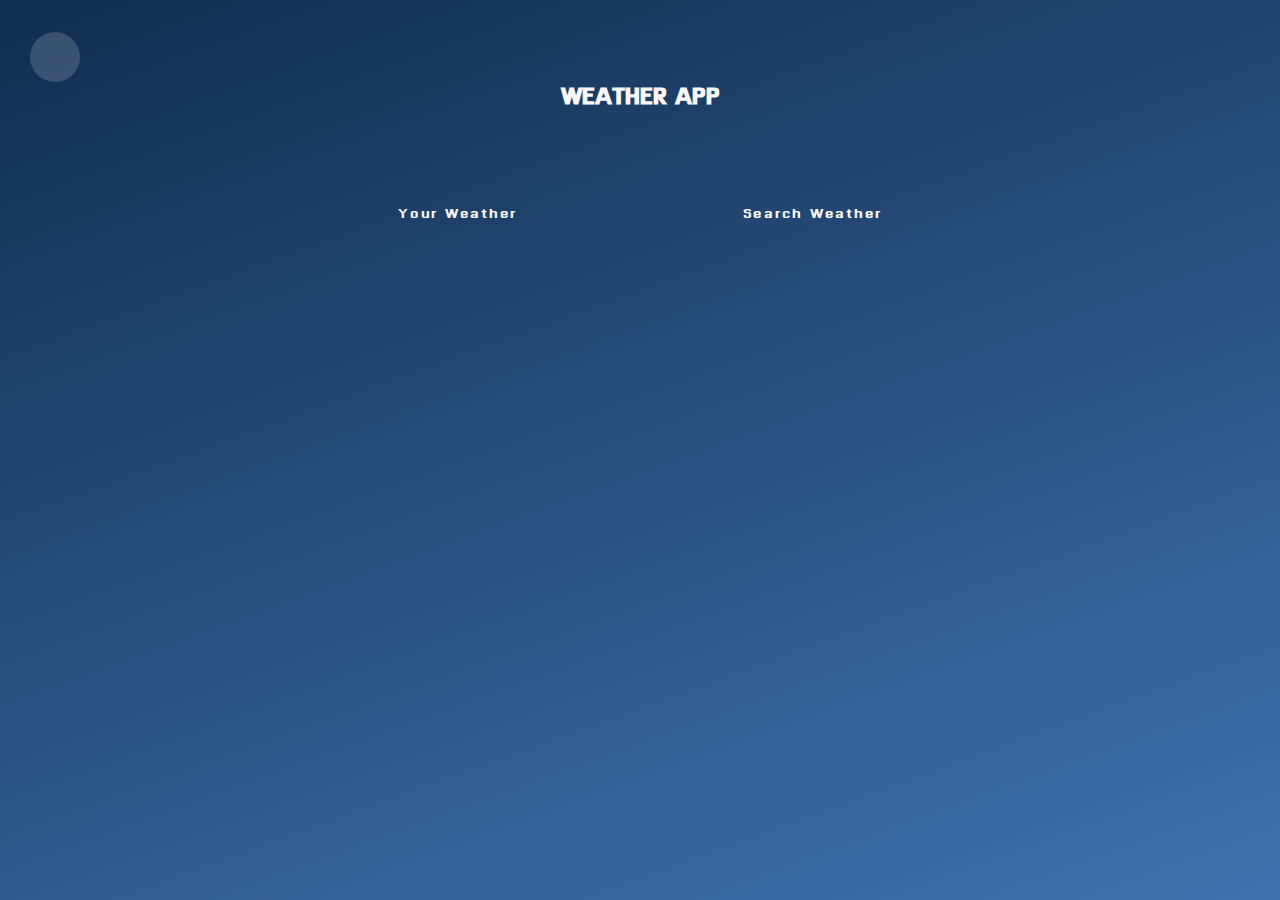
<file: index.html>
<!DOCTYPE html>
<html lang="en">
<head>
    <meta charset="UTF-8">
    <meta name="viewport" content="width=device-width, initial-scale=1.0">
    <title>Weather App</title>
    <link rel="stylesheet" href="weather.css">
    <link rel="icon" type="image/png" sizes="16x16" href="favicon.ico">
    <link rel="stylesheet" href="https://cdnjs.cloudflare.com/ajax/libs/font-awesome/6.4.2/css/all.min.css"
    integrity="sha512-z3gLpd7yknf1YoNbCzqRKc4qyor8gaKU1qmn+CShxbuBusANI9QpRohGBreCFkKxLhei6S9CQXFEbbKuqLg0DA=="
    crossorigin="anonymous" referrerpolicy="no-referrer" />
    <link rel="preconnect" href="https://fonts.googleapis.com">
<link rel="preconnect" href="https://fonts.gstatic.com" crossorigin>
<link href="https://fonts.googleapis.com/css2?family=Dhurjati&family=Open+Sans:wght@400;600&display=swap" rel="stylesheet">
</head>

<body>
    <div class="container">
        <h1 class="heading">Weather App</h1>
        <div class="allTab">
            <p class="tab" data-userWeather>
Your Weather
            </p>

             <p class="tab" data-searchWeather> 
                Search Weather
             </p>
        </div>

        <div class="weather-container">

            <!--grant location-->
        <div class="sub-container grant-location">
<img src="location.png" alt="" width="80" height="80" loading="lazy">
<p class="head">Grant Location Access</p>
<p>Allow Access to Weather Information</p>
<button class="btn" data-grantAccess>
Grant Access
</button>
        </div>


        <form class="form-container">
            <input type="text" placeholder="Search for city..." data-search>
            <button class="btn1" type="submit">
<img src="search.png" alt="" width="18px" height="18px" loading="lazy">
            </button>
        </form>
        
<!--loading screen container-->

<div class="loading-container">
    <img src="loading.gif" alt="" width="150" height="150">
    <p>Loading</p>

</div>

<!--weather information-->

<div class="user-info-container">
    <div class="name">
        <p data-cityName></p>
        <img data-countryIcon>
    </div>
    <p class="data-weatherDesc"></p>
    <img class="data-weatherIcon">
    <p class="data-temp"></p>

<!--cards parameter-->
<div class="allcards">
<div class="parameter">
    <img src="wind.png" alt="" height="60px" width="60px">
    <p>Windspeed</p>
    <p class="data-windspeed"></p>
</div>
<div class="parameter">
<img src="humidity.png" alt="" height="60px" width="60px">
<p>Humidity</p>
<p class="data-humidity"></p>
</div>

<div class="parameter">
    <img src="cloud.png" alt="" height="60px" width="60px">
    <p>Clouds</p>
    <p class="data-cloudiness"></p>
</div>
</div>
</div>
</div>
<div class="hello">
    <img src="not-found.png" alt="" width="400px" height="400px">
</div>
</div>
<div class="image"></div>
    <script src="weather.js"></script>
</body>
</html>
</file>
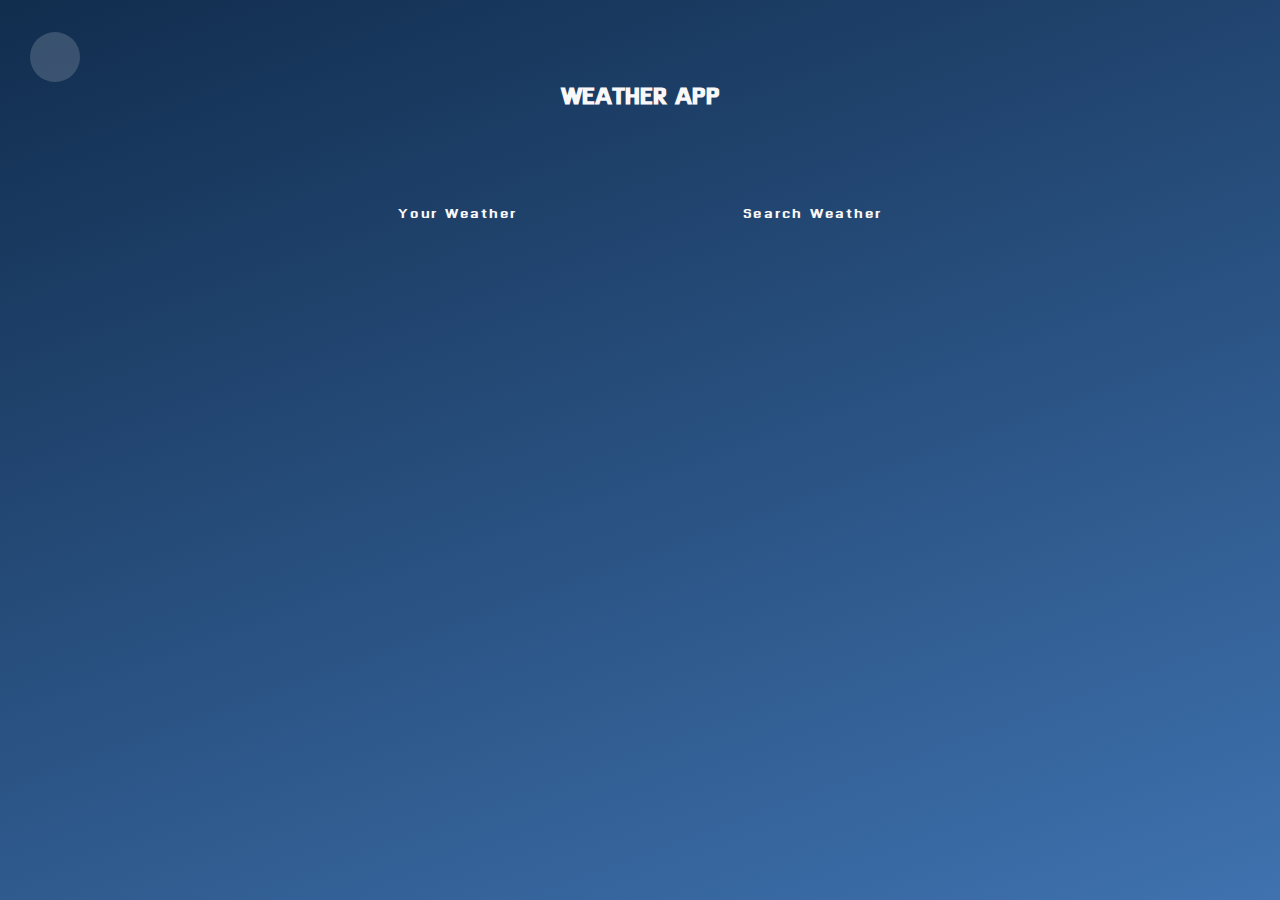
<file: weather.html>
<!DOCTYPE html>
<html lang="en">
<head>
    <meta charset="UTF-8">
    <meta name="viewport" content="width=device-width, initial-scale=1.0">
    <title>Weather App</title>
    <link rel="stylesheet" href="weather.css">
    <link rel="stylesheet" href="https://cdnjs.cloudflare.com/ajax/libs/font-awesome/6.4.2/css/all.min.css"
    integrity="sha512-z3gLpd7yknf1YoNbCzqRKc4qyor8gaKU1qmn+CShxbuBusANI9QpRohGBreCFkKxLhei6S9CQXFEbbKuqLg0DA=="
    crossorigin="anonymous" referrerpolicy="no-referrer" />
    <link rel="preconnect" href="https://fonts.googleapis.com">
<link rel="preconnect" href="https://fonts.gstatic.com" crossorigin>
<link href="https://fonts.googleapis.com/css2?family=Dhurjati&family=Open+Sans:wght@400;600&display=swap" rel="stylesheet">
</head>
<link rel="stylesheet" href="weather.css">
<body>
    <div class="container">
        <h1 class="heading">Weather App</h1>
        <div class="allTab">
            <p class="tab" data-userWeather>
Your Weather
            </p>

             <p class="tab" data-searchWeather> 
                Search Weather
             </p>
        </div>

        <div class="weather-container">

            <!--grant location-->
        <div class="sub-container grant-location">
<img src="location.png" alt="" width="80" height="80" loading="lazy">
<p class="head">Grant Location Access</p>
<p>Allow Access to Weather Information</p>
<button class="btn" data-grantAccess>
Grant Access
</button>
        </div>


        <form class="form-container">
            <input type="text" placeholder="Search for city..." data-search>
            <button class="btn1" type="submit">
<img src="search.png" alt="" width="18px" height="18px" loading="lazy">
            </button>
        </form>
        
<!--loading screen container-->

<div class="loading-container">
    <img src="loading.gif" alt="" width="150" height="150">
    <p>Loading</p>

</div>

<!--weather information-->

<div class="user-info-container">
    <div class="name">
        <p data-cityName></p>
        <img data-countryIcon>
    </div>
    <p class="data-weatherDesc"></p>
    <img class="data-weatherIcon">
    <p class="data-temp"></p>

<!--cards parameter-->
<div class="allcards">
<div class="parameter">
    <img src="wind.png" alt="" height="60px" width="60px">
    <p>Windspeed</p>
    <p class="data-windspeed"></p>
</div>
<div class="parameter">
<img src="humidity.png" alt="" height="60px" width="60px">
<p>Humidity</p>
<p class="data-humidity"></p>
</div>

<div class="parameter">
    <img src="cloud.png" alt="" height="60px" width="60px">
    <p>Clouds</p>
    <p class="data-cloudiness"></p>
</div>
</div>
</div>
</div>
<div class="hello">
    <img src="not-found.png" alt="" width="400px" height="400px">
</div>
</div>
<div class="image"></div>
    <script src="weather.js"></script>
</body>
</html>
</file>
<file: weather.css>
*{
    padding: 0;
    margin: 0;
    box-sizing: border-box;
    font-family: 'Dhurjati', sans-serif;
  
}
.tab.current-tab{
    background-color: rgba(219, 226, 239, 0.5);
    border-radius: 4px;
}

:root{
--colorDark1:#112D4E;
--colorDark2:#3F72AF;
--colorLight1:#DBE2EF;
--colorLight2:#F9F7F7;

}

.container{
    width: 100vw;
    height: 100vh;
    color:var(--colorLight2);
    background-image: linear-gradient(160deg,#112d4e 0%,#3f72af 100%);
    position: relative;
overflow: hidden;
    
}
.heading{
    text-transform: uppercase;
    text-align: center;
    margin-top: 4rem;
}
.weather-container{
    display: flex;
    flex: column;
    align-items: center;
    justify-content: center;
    flex-direction: column;
}
.allTab{
    display: flex;
   justify-content: space-between;
    flex-direction: row;
    max-width: 500px;
   padding-top: 4rem;
    margin: 0 auto;
    width: 100%;
    
}
.allTab.tab{
    cursor: pointer;
    font-size: 0.875rem;
    letter-spacing: 1.75px;
    padding: 5px 8px;
   
}
.allTab p {
    cursor: pointer;
    font-size: 1.275rem;
    letter-spacing: 1.75px;
    padding: 5px 8px;
}
.btn{
    cursor: pointer;
    font-size: 1.25rem;
    letter-spacing: 1.05px;
    padding: 5px 8px;
    border-color: transparent;
    background-color: rgba(255, 255, 255, 0.155);
    border-radius: 3px;
    padding: 5px 20px;
    backdrop-filter: blur(5px);
    color: var(--colorLight2);
    margin-top: 0.5rem;
    margin-bottom: 1rem;

}

.sub-container{
    margin-top: 2rem;
    display: flex;
    gap: 0.5rem;
    align-items: center;
    justify-content: center;
    flex-direction: column;
    
}
.grant-location{
    display: none;
}
.grant-location.active{
    display: flex;
}
.grant-location.head{
    font-size: 40px;
}
.grant-location p{
    margin-top: -0.5rem;
    font-size: 1.2rem;
}
.loading-container{
   display: none;
}
.loading-container.active{
    display: flex;
    flex-direction: column;
    align-items: center;
    justify-content: center;
}
.loading-container p{
    text-transform: uppercase;
    font-size: 25px;
    text-align: center;
}
.user-info-container{
    display:none;
}


.user-info-container.active{
    display: flex;
    flex-direction: column;
    gap: 2rem;
    justify-content: center;
    align-items: center;
}

.user-info-container .name{
    display: flex;
    flex-direction: row;
    gap: 0.5rem;
    margin-top: 0.5rem;
    justify-content: center;
    align-items: center;
}
.name p:nth-child(1){
    font-size: 35px;
}
.user-info-container .name img{
    width: 30px;
    height: 30px;
    object-fit: contain;
    padding-top: 10px;
}
.user-info-container img{
    width:70px;
    height:70px;
}
.allcards{
    display: flex;
    flex-direction: row;
    gap: 1.5rem;
    justify-content: center;
    align-items: center;
}
.parameter{
    border-color: transparent;
    background-color: rgba(255, 255, 255, 0.155);
    border-radius: 5px;
    display: flex;
    flex-direction: column;
    justify-content: center;
    align-items: center;
    width: 200px;
    height: 170px;
    margin-top: 0.1rem;
    font-size: 25px;
}

.data-weatherDesc{
    font-size: 30px;
    margin-top: -3rem;
}
.data-weatherIcon{
    margin-top: -1.5rem;
}
.data-temp{
    font-size: 35px;
    margin-top: -3rem;
}
.form-container{
    display: none;
    margin-top: 2rem;
    margin-left: 1.5rem;
}
.form-container.active{
    display: flex;
}
.form-container input{
    width: 500px;
    background-color: rgba(255, 255, 255, 0.447);
    border-color: transparent;
    border-radius: 10px;
    color: #F9F7F7;
    font-size: 20px;
   outline: #F9F7F7;
   
}
 .btn1{
    padding-top: 0.5rem;
    cursor: pointer;
    width: 40px;
    height: 40px;
    background-color: rgba(255, 255, 255, 0.163);
    border-color: transparent;
    border-radius: 50%;
    margin-left: 1rem;
    
}
input::placeholder{
    color: #f9f7f7ba;
    font-size: 20px;
}
input:focus{
    outline:3px solid #acc5f3;
}
.image{
    width: 50px;
    height: 50px;
    border-radius: 50%;
    border-color: #1a0202;
    background-color: rgba(255, 255, 255, 0.163);
    position: absolute;
    top: 2rem;
    left: 30px;
    z-index: 99;
}
.hello{
    display: none;
}
.hello.active{
    display: flex;
    justify-content: center;
    align-items: center;
    margin-top: 5rem;
}
</file>
